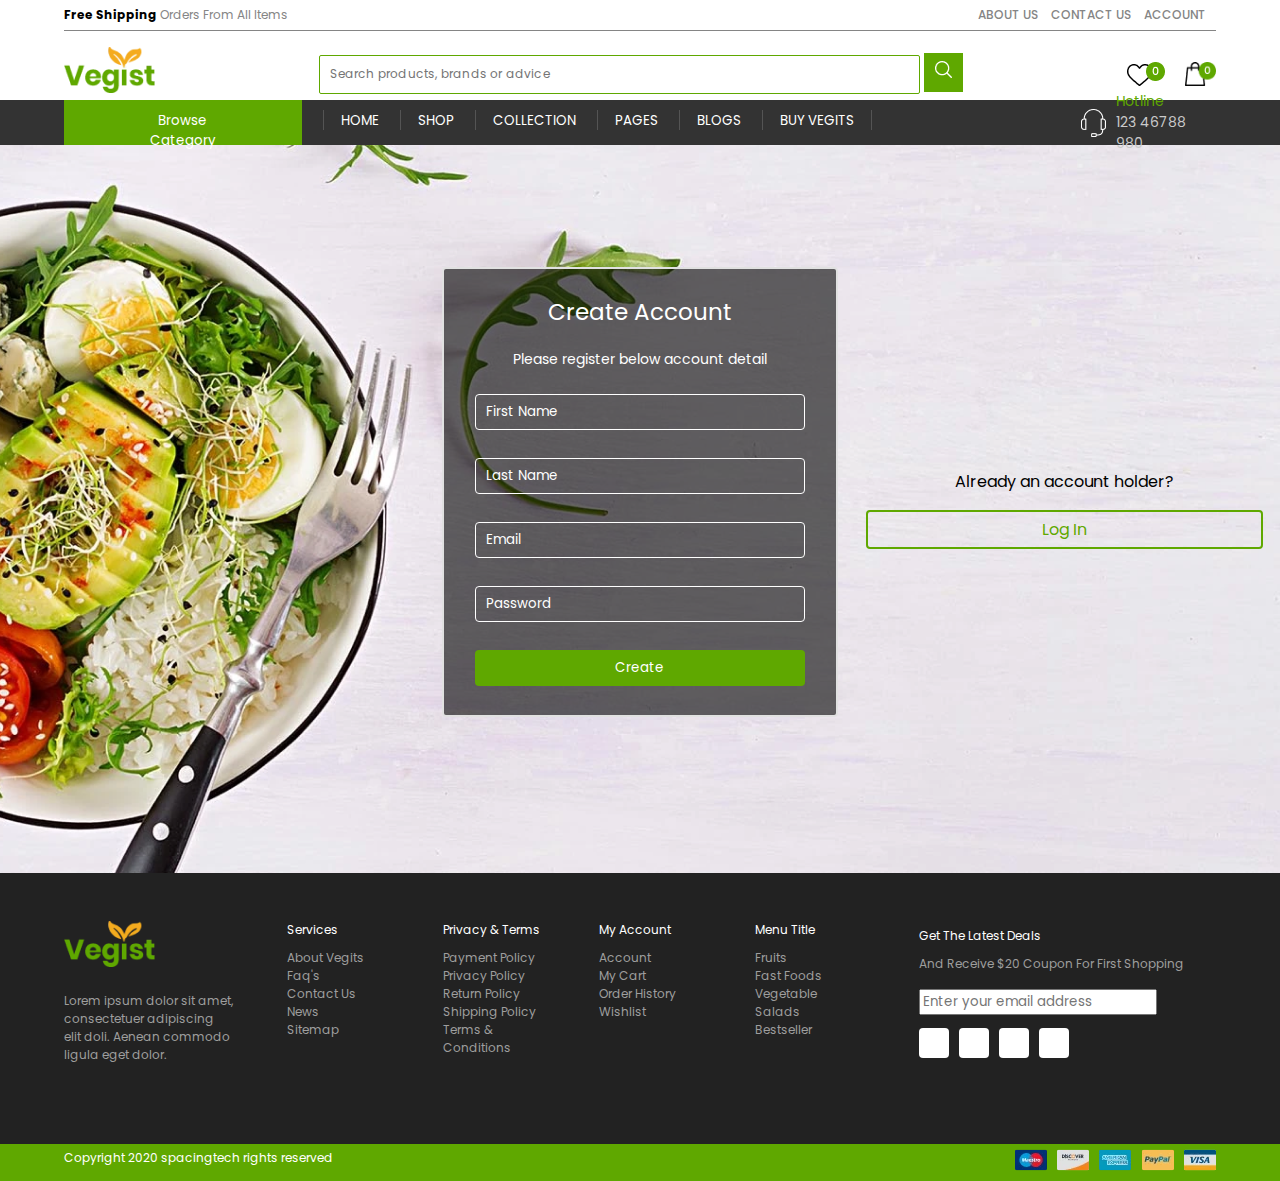
<file: login/index.html>
<!DOCTYPE html>
<html lang="en">
<head>
    <meta charset="UTF-8">
    <title>Title</title>
    <link href="style.css" rel="stylesheet">
</head>
<body>
<header>
    <div class="header-top">
        <div>
            <span><b>Free Shipping</b> Orders From All Items</span>
        </div>
        <div class="header-top-links">
            <a href="" >ABOUT US</a>
            <a href="" >CONTACT US</a>
            <a href="" >ACCOUNT</a>
        </div>
    </div>
    <div class="header-middle">
        <div class="header-logo">
            <img src="../images/logo.png">
        </div>
        <div class="header-search">
            <input type="search" placeholder="Search products, brands or advice">
            <button type="button" class="header-search-button">
                <img src="../images/magnifiying-glass.png">
            </button>
        </div>
        <div class="header-actions">
            <img src="../images/fav.png">
            <img src="../images/bucket.png">
        </div>
    </div>
    <div class="header-bottom">
        <div class="header-bottom-inner">
            <div class="header-bottom-browse-category">
                <button>Browse Category</button>
            </div>

            <div class="header-bottom-menu">
                <div class = 'vertical-line'></div>
                <button>HOME</button>
                <div class = 'vertical-line'></div>
                <button>SHOP</button>
                <div class = 'vertical-line'></div>
                <button>COLLECTION</button>
                <div class = 'vertical-line'></div>
                <button>PAGES</button>
                <div class = 'vertical-line'></div>
                <button>BLOGS</button>
                <div class = 'vertical-line'></div>
                <button>BUY VEGITS</button>
                <div class = 'vertical-line'></div>
            </div>

            <div class="header-bottom-hotline">
                <div>
                    <img src="../images/headphones.png">
                </div>
                <div class="header-bottom-hotline-number">
                    <p class="hotline">Hotline</p>
                    <p class="number">123 46788 980</p>
                </div>
            </div>
        </div>
    </div>
</header>

<div class="middle">
    <div class="login"></div>
    <div class="registration">
        <div class="font-size_23">
            Create Account
        </div>
        <div class="font-size_14">
            Please register below account detail
        </div>
        <div class="form">
            <input type="text" placeholder="First Name">
            <input type="text" placeholder="Last Name">
            <input type="email" placeholder="Email">
            <input type="password" placeholder="Password">
            <button>Create</button>
        </div>
    </div>
    <div class="login">
        <div>
            Already an account holder?
        </div>
        <button>Log In</button>
    </div>
</div>

<footer>
    <div class="footer-inner">
        <div class="footer-col-wrapper">
            <div class="footer-col" id="footer-col1">
                <div class="footer-col1-logo">
                    <img src="../images/logo.png">
                </div>
                <div class="footer-col1-text">
                    Lorem ipsum dolor sit amet, <br>
                    consectetuer adipiscing <br>
                    elit doli. Aenean commodo <br>
                    ligula eget dolor.
                </div>
            </div>

            <div class="footer-col" id="footer-col2">
                <div class="footer-col_header">
                    Services
                </div>
                <a href="">About Vegits</a>
                <a href="">Faq's</a>
                <a href="">Contact Us</a>
                <a href="">News</a>
                <a href="">Sitemap</a>
            </div>

            <div class="footer-col" id="footer-col3">
                <div class="footer-col_header">
                    Privacy & Terms
                </div>
                <a href="">Payment Policy</a>
                <a href="">Privacy Policy</a>
                <a href="">Return Policy</a>
                <a href="">Shipping Policy</a>
                <a href="">Terms & Conditions</a>
            </div>

            <div class="footer-col" id="footer-col4">
                <div class="footer-col_header">
                    My Account
                </div>
                <a href="">Account</a>
                <a href="">My Cart</a>
                <a href="">Order History</a>
                <a href="">Wishlist</a>
            </div>

            <div class="footer-col" id="footer-col5">
                <div class="footer-col_header">
                    Menu Title
                </div>
                <a href="">Fruits</a>
                <a href="">Fast Foods</a>
                <a href="">Vegetable</a>
                <a href="">Salads</a>
                <a href="">Bestseller</a>
            </div>
        </div>


        <div class="footer-col_enter-email">
            <div class="footer-col_header">
                Get The Latest Deals
            </div>
            <div>And Receive $20 Coupon For First Shopping</div>
            <input type="email" placeholder="Enter your email address">
            <div class="footer-col6-buttons">
                <button></button>
                <button></button>
                <button></button>
                <button></button>
            </div>
        </div>
    </div>
</footer>

<div class="footer-bottom">
    <div class="footer-bottom-inner">
        <div>Copyright  2020 spacingtech rights reserved</div>
        <div>
            <img src="../images/pay.png">
        </div>
    </div>
</div>

</body>
</html>
</file>
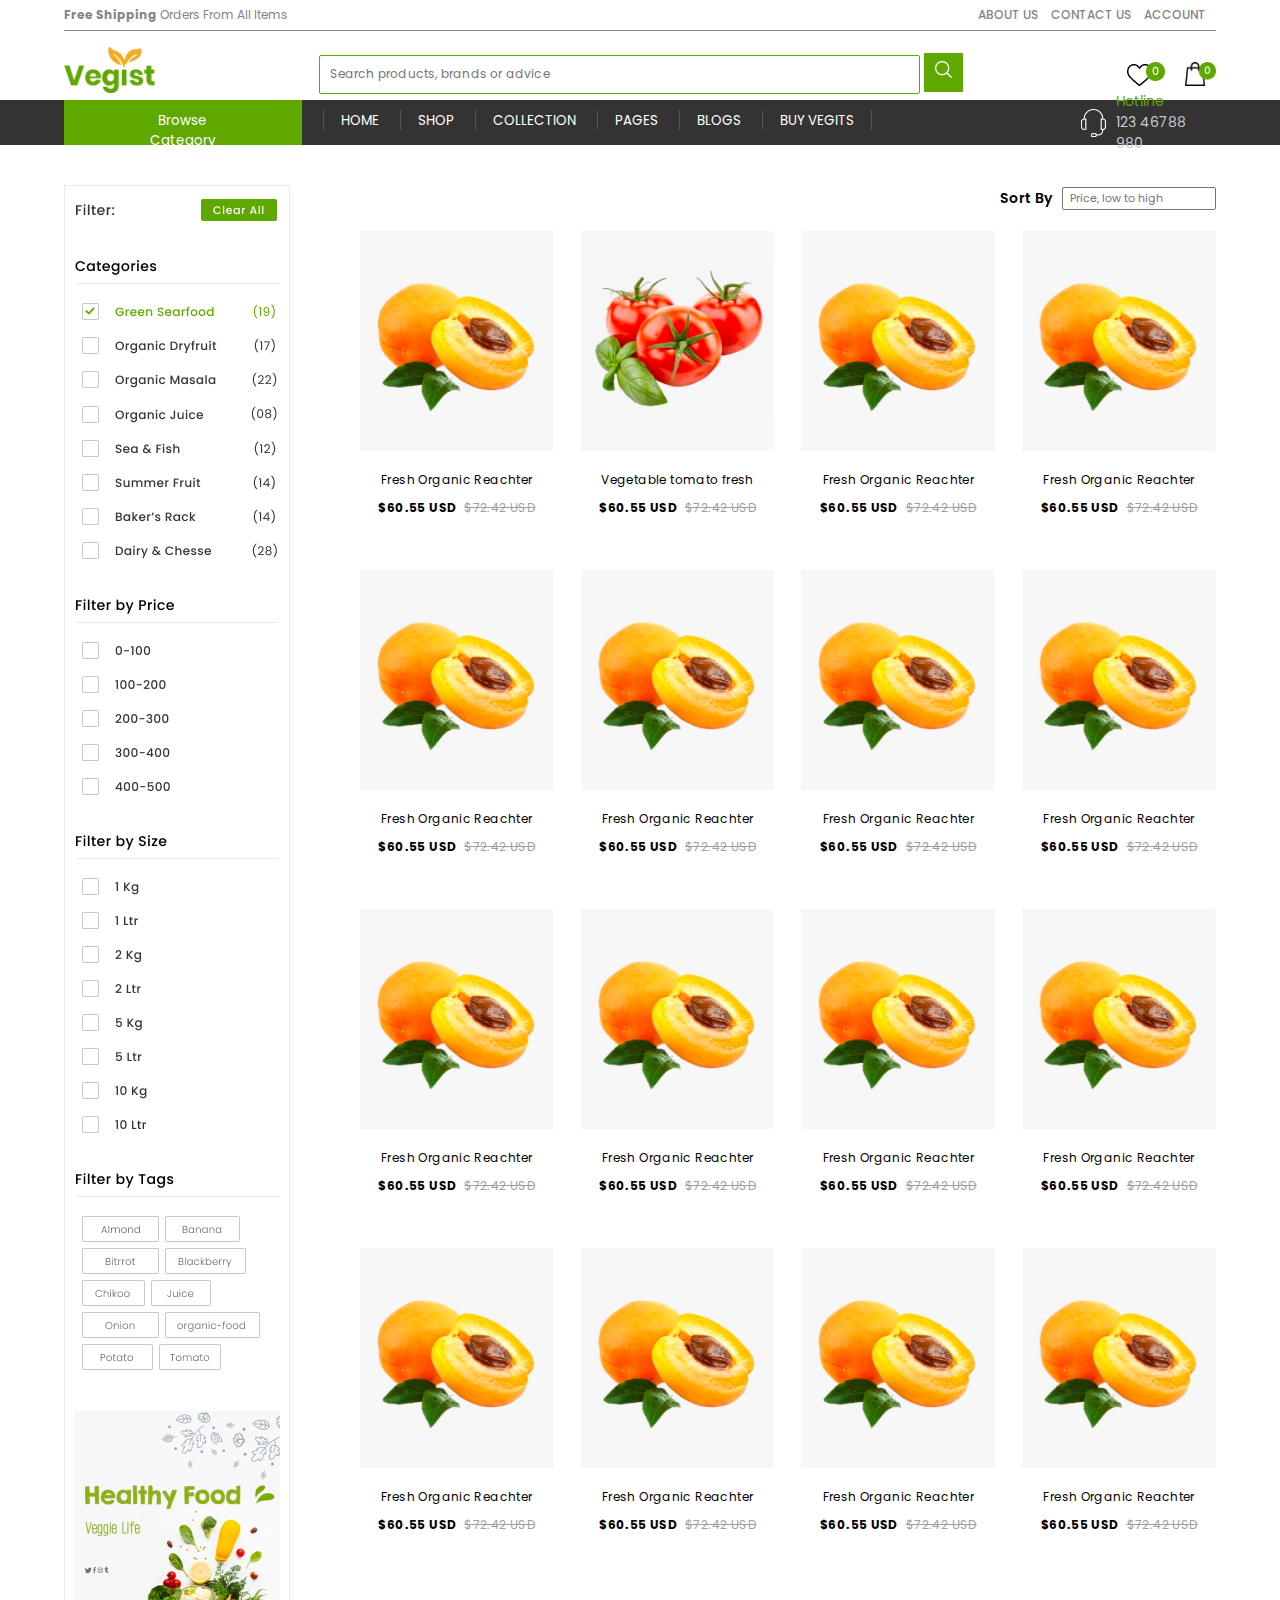
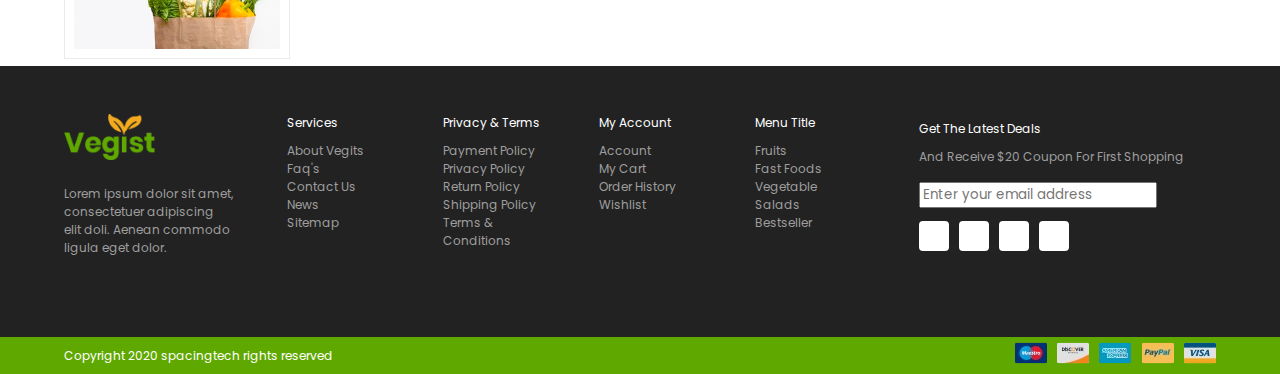
<file: products/index.html>
<!DOCTYPE html>
<html lang="en">
<head>
    <meta charset="UTF-8">
    <title>Title</title>
    <link href="style.css" rel="stylesheet">
</head>
<body>

<header>
    <div class="wrapper" id="header-top">
        <div>
            <span><b>Free Shipping</b> Orders From All Items</span>
        </div>
        <div class="header-top-links">
            <a href="" >ABOUT US</a>
            <a href="" >CONTACT US</a>
            <a href="" >ACCOUNT</a>
        </div>
    </div>
    <div class="wrapper" id="header-middle">
        <div class="header-logo">
            <img src="../images/logo.png">
        </div>
        <div class="header-search">
            <input type="search" placeholder="Search products, brands or advice">
            <button type="button" class="header-search-button">
                <img src="../images/magnifiying-glass.png">
            </button>
        </div>
        <div class="header-actions">
            <img src="../images/fav.png">
            <img src="../images/bucket.png">
        </div>
    </div>
    <div class="header-bottom">
        <div class="wrapper" id="header-bottom-inner">
            <div class="header-bottom-browse-category">
                <button>Browse Category</button>
            </div>
            <div class="header-bottom-menu">
                <div class = 'vertical-line'></div>
                <button>HOME</button>
                <div class = 'vertical-line'></div>
                <button>SHOP</button>
                <div class = 'vertical-line'></div>
                <button>COLLECTION</button>
                <div class = 'vertical-line'></div>
                <button>PAGES</button>
                <div class = 'vertical-line'></div>
                <button>BLOGS</button>
                <div class = 'vertical-line'></div>
                <button>BUY VEGITS</button>
                <div class = 'vertical-line'></div>
            </div>
            <div class="header-bottom-hotline">
                <div>
                    <img src="../images/headphones.png">
                </div>
                <div class="header-bottom-hotline-number">
                    <p class="hotline">Hotline</p>
                    <p class="number">123 46788 980</p>
                </div>
            </div>
        </div>
    </div>
</header>

<div class="products" >
    <div class="products-filter">
        <img src="../images/filter.png">
    </div>

    <div class="catalog">
        <div class="sort">
            Sort By
            <input type="" placeholder="Price, low to high">
        </div>
        <div class="catalog-group" id="catalog-group1">
            <div class="catalog-group_element">
                <img src="../images/peach.png">
                Fresh Organic Reachter
                <div class="price">
                    <div class="new-price">
                        $60.55 USD
                    </div>
                    <div class="old-price">
                        $72.42 USD
                    </div>
                </div>
            </div>
            <div class="catalog-group_element">
                <img src="../images/tomato.png">
                Vegetable tomato fresh
                <div class="price">
                    <div class="new-price">
                        $60.55 USD
                    </div>
                    <div class="old-price">
                        $72.42 USD
                    </div>
                </div>
            </div>
            <div class="catalog-group_element">
                <img src="../images/peach.png">
                Fresh Organic Reachter
                <div class="price">
                    <div class="new-price">
                        $60.55 USD
                    </div>
                    <div class="old-price">
                        $72.42 USD
                    </div>
                </div>
            </div>
            <div class="catalog-group_element">
                <img src="../images/peach.png">
                Fresh Organic Reachter
                <div class="price">
                    <div class="new-price">
                        $60.55 USD
                    </div>
                    <div class="old-price">
                        $72.42 USD
                    </div>
                </div>
            </div>
        </div>

        <div class="catalog-group" id="catalog-group2">
            <div class="catalog-group_element">
                <img src="../images/peach.png">
                Fresh Organic Reachter
                <div class="price">
                    <div class="new-price">
                        $60.55 USD
                    </div>
                    <div class="old-price">
                        $72.42 USD
                    </div>
                </div>
            </div>
            <div class="catalog-group_element">
                <img src="../images/peach.png">
                Fresh Organic Reachter
                <div class="price">
                    <div class="new-price">
                        $60.55 USD
                    </div>
                    <div class="old-price">
                        $72.42 USD
                    </div>
                </div>
            </div>
            <div class="catalog-group_element">
                <img src="../images/peach.png">
                Fresh Organic Reachter
                <div class="price">
                    <div class="new-price">
                        $60.55 USD
                    </div>
                    <div class="old-price">
                        $72.42 USD
                    </div>
                </div>
            </div>
            <div class="catalog-group_element">
                <img src="../images/peach.png">
                Fresh Organic Reachter
                <div class="price">
                    <div class="new-price">
                        $60.55 USD
                    </div>
                    <div class="old-price">
                        $72.42 USD
                    </div>
                </div>
            </div>
        </div>
        <div class="catalog-group" id="catalog-group3">
            <div class="catalog-group_element">
                <img src="../images/peach.png">
                Fresh Organic Reachter
                <div class="price">
                    <div class="new-price">
                        $60.55 USD
                    </div>
                    <div class="old-price">
                        $72.42 USD
                    </div>
                </div>
            </div>
            <div class="catalog-group_element">
                <img src="../images/peach.png">
                Fresh Organic Reachter
                <div class="price">
                    <div class="new-price">
                        $60.55 USD
                    </div>
                    <div class="old-price">
                        $72.42 USD
                    </div>
                </div>
            </div>
            <div class="catalog-group_element">
                <img src="../images/peach.png">
                Fresh Organic Reachter
                <div class="price">
                    <div class="new-price">
                        $60.55 USD
                    </div>
                    <div class="old-price">
                        $72.42 USD
                    </div>
                </div>
            </div>
            <div class="catalog-group_element">
                <img src="../images/peach.png">
                Fresh Organic Reachter
                <div class="price">
                    <div class="new-price">
                        $60.55 USD
                    </div>
                    <div class="old-price">
                        $72.42 USD
                    </div>
                </div>
            </div>
        </div>
        <div class="catalog-group" id="catalog-group4">
            <div class="catalog-group_element">
                <img src="../images/peach.png">
                Fresh Organic Reachter
                <div class="price">
                    <div class="new-price">
                        $60.55 USD
                    </div>
                    <div class="old-price">
                        $72.42 USD
                    </div>
                </div>
            </div>
            <div class="catalog-group_element">
                <img src="../images/peach.png">
                Fresh Organic Reachter
                <div class="price">
                    <div class="new-price">
                        $60.55 USD
                    </div>
                    <div class="old-price">
                        $72.42 USD
                    </div>
                </div>
            </div>
            <div class="catalog-group_element">
                <img src="../images/peach.png">
                Fresh Organic Reachter
                <div class="price">
                    <div class="new-price">
                        $60.55 USD
                    </div>
                    <div class="old-price">
                        $72.42 USD
                    </div>
                </div>
            </div>
            <div class="catalog-group_element">
                <img src="../images/peach.png">
                Fresh Organic Reachter
                <div class="price">
                    <div class="new-price">
                        $60.55 USD
                    </div>
                    <div class="old-price">
                        $72.42 USD
                    </div>
                </div>
            </div>
        </div>
    </div>

</div>

<footer>
    <div class="wrapper" id="footer-inner">
        <div class="footer-col-wrapper">
            <div class="footer-col" id="footer-col1">
                <div class="footer-col1-logo">
                    <img src="../images/logo.png">
                </div>
                <div class="footer-col1-text">
                    Lorem ipsum dolor sit amet, <br>
                    consectetuer adipiscing <br>
                    elit doli. Aenean commodo <br>
                    ligula eget dolor.
                </div>
            </div>

            <div class="footer-col" id="footer-col2">
                <div class="footer-col_header">
                    Services
                </div>
                <a href="">About Vegits</a>
                <a href="">Faq's</a>
                <a href="">Contact Us</a>
                <a href="">News</a>
                <a href="">Sitemap</a>
            </div>

            <div class="footer-col" id="footer-col3">
                <div class="footer-col_header">
                    Privacy & Terms
                </div>
                <a href="">Payment Policy</a>
                <a href="">Privacy Policy</a>
                <a href="">Return Policy</a>
                <a href="">Shipping Policy</a>
                <a href="">Terms & Conditions</a>
            </div>

            <div class="footer-col" id="footer-col4">
                <div class="footer-col_header">
                    My Account
                </div>
                <a href="">Account</a>
                <a href="">My Cart</a>
                <a href="">Order History</a>
                <a href="">Wishlist</a>
            </div>

            <div class="footer-col" id="footer-col5">
                <div class="footer-col_header">
                    Menu Title
                </div>
                <a href="">Fruits</a>
                <a href="">Fast Foods</a>
                <a href="">Vegetable</a>
                <a href="">Salads</a>
                <a href="">Bestseller</a>
            </div>
        </div>


        <div class="footer-col_enter-email">
            <div class="footer-col_header">
                Get The Latest Deals
            </div>
            <div>And Receive $20 Coupon For First Shopping</div>
            <input type="email" placeholder="Enter your email address">
            <div class="footer-col6-buttons">
                <button></button>
                <button></button>
                <button></button>
                <button></button>
            </div>
        </div>
    </div>
</footer>

<div class="footer-bottom">
    <div class="wrapper"  id="footer-bottom-inner">
        <div>Copyright  2020 spacingtech rights reserved</div>
        <div>
            <img src="../images/pay.png">
        </div>

    </div>

</div>

</body>
</html>
</file>
<file: login/style.css>
@import url('https://fonts.googleapis.com/css2?family=Poppins:wght@100;500&display=swap');

*{
    font-family: 'Poppins', sans-serif;
    box-sizing: border-box;
}

body{
    padding: 0;
    margin: 0;
}

.header-top{
    display: flex;
    justify-content: space-between;
    width: 90vw;
    margin: auto;
    padding-bottom: 6px;
    border-bottom: #858585 solid 1.2px;
    color: #858585;
    font-size: 12px;
    margin-top: 6px;
}
.header-top b{
    color: black;
}
.header-top-links a{
    text-decoration: none;
    margin-right: 10px;
    font-size: 12px;
    color: #858585;
    font-weight: 500;
}

.header-middle{
    display: flex;
    justify-content: space-between;
    width: 90vw;
    margin: auto;
    padding-top: 16px;
    align-items: center;
}

.header-search input{
    width: 47vw;
    border: #5FA800 solid 1px;
    height: 39px;
    border-radius: 2px;
    font-size: 12px;
    color: #9E9E9E;
    letter-spacing: 0.19px;
    padding-left: 10px;
}
.header-search-button{
    background-color: #5FA800;
    border: none;
    height: 39px;
    width: 39px;
    margin-left: 0;
}

.header-actions{
    display: flex;
    justify-content: space-between;
    gap: 20px;
}
.header-actions img{
    height: 24px;
}

.header-bottom-inner{
    display: flex;
    justify-content: flex-start;
    color: white;
    font-size: 14px;
    height: 45px;
    width: 90vw;
    margin: auto;
    gap: 20px;
}

.header-bottom{
    background-color: #333333;
}

.header-bottom-browse-category button{
    background-color: #5FA800;
    padding: 11px 60px;
    height: 100%;
    border: none;
    color: white;
}
.header-bottom-menu button{
    background-color: transparent;
    padding: 11px 16px;
    border: none;
    color: white;
}

.vertical-line {
    display: inline;
    height: 20px;
    margin: 1px;
    border-left: 1px solid #545454;
}

.header-bottom-hotline{
    display: flex;
    align-items: center;
    margin-left: 190px;
    gap: 10px;
}

.header-bottom-hotline img{
    margin-top: 7px;
}

.number{
    color: #CACACA;
    margin: 0;
}

.hotline{
    color: #5FA800;
    margin: 0;
}

.middle{
    background: url("../images/background.png");
    min-height: 728px;
    display: flex;
    justify-content: center;
}

.registration{
    display: flex;
    flex-direction: column;
    justify-content: center;
    border: 2px solid #E1E1E1;
    border-radius: 4px;
    background-color: rgba(0, 0, 0, 0.6);

    width: 31%;
    height: 450px;
    margin-top: 122px;
    color: white;
}

.font-size_23, .font-size_14{
    text-align: center;
    margin: 10px;
}

.font-size_23{
    font-size: 23px;
}

.font-size_14{
    font-size: 14px;
}

.form{
    display: flex;
    flex-direction: column;
    justify-content: center;
    align-items: center;
    margin-top: 0;
}

.form input{
    margin: 14px;
    width: 84%;
    height: 36px;
    background: transparent;
    border: white solid 1px;
    border-radius: 4px;
    color: white;
    padding-left: 10px;
}
.form input::placeholder{
    color: white;
}


.form button{
    background-color: #5FA800;
    color: white;
    text-align: center;
    margin: 14px;
    width: 84%;
    height: 36px;
    border-radius: 4px;
    border: none;
}

.login{
    display: flex;
    flex-direction: column;
    justify-content: center;
    width: 31%;
    text-align: center;
    margin-left: 28px;
    margin-right: 0;

}
.login button{
    margin-top: 16px;
    background-color: transparent;
    border: #5FA800 solid 2px;
    border-radius: 4px;
    color: #5FA800;
    height: 39px;
    font-size: 16px;
}

footer{
    background-color: #222222;
    height: 271px;
    width: 100%;
}

.footer-inner{
    width: 90vw;
    display: flex;
    justify-content: space-between;
    margin: auto;
    font-size: 12px;
    color: #9E9E9E;
    gap: 49px;

}

.footer-col-wrapper{
    display: flex;
    justify-content: space-around;
    font-size: 12px;
    color: #9E9E9E;
    gap: 40px;
    align-items: flex-start;
    flex: 0 0 70%;
    margin-top: 48px;
}

.footer-col_header{
    color: white;
    margin-bottom: 10px;
}

.footer-col1-logo{
    margin-bottom: 20px;
}

.footer-col{
    display: flex;
    flex-direction: column;
    justify-content: center;
    width: 19%;
}

#footer-col1{
    width: 30%;
}

.footer-col a{
    text-decoration: none;
    color: #9E9E9E;
}

.footer-col_enter-email{
    display: flex;
    flex-direction: column;
    justify-content: center;
    width: 30%;
    margin-top: 48px;
}

.footer-col_enter-email input{
    width: 80%;
    margin-top: 16px;
}

.footer-col6-buttons{
    display: flex;
    gap: 10px;
    margin-top: 13px;
}

.footer-col6-buttons button{
    height: 30px;
    width: 30px;
    background-color: white;
    border-radius: 4px;
    border: none;
}

.footer-bottom{
    width: 100%;
    background-color: #5FA800;
    height: 37px;
    display: flex;
    align-items: center;
}

.footer-bottom-inner{
    width: 90vw;
    display: flex;
    justify-content: space-between;
    margin: auto;
    font-size: 12px;
    color: white;
}
</file>
<file: products/style.css>
@import url('https://fonts.googleapis.com/css2?family=Poppins:wght@100;500&display=swap');

*{
    font-family: 'Poppins', sans-serif;
    box-sizing: border-box;
}

body{
    padding: 0;
    margin: 0;
}

.wrapper{
    width: 90vw;
    margin: auto;
}

#header-top{
    display: flex;
    justify-content: space-between;
    padding-bottom: 6px;
    border-bottom: #858585 solid 1.2px;
    color: #858585;
    font-size: 12px;
    margin-top: 6px;
}
.header-top b{
    color: black;
}
.header-top-links a{
    text-decoration: none;
    margin-right: 10px;
    font-size: 12px;
    color: #858585;
    font-weight: 500;
}

#header-middle{
    display: flex;
    justify-content: space-between;
    padding-top: 16px;
    align-items: center;
}

.header-search input{
    width: 47vw;
    border: #5FA800 solid 1px;
    height: 39px;
    border-radius: 2px;
    font-size: 12px;
    color: #9E9E9E;
    letter-spacing: 0.19px;
    padding-left: 10px;
}
.header-search-button{
    background-color: #5FA800;
    border: none;
    height: 39px;
    width: 39px;
    margin-left: 0;
}

.header-actions{
    display: flex;
    justify-content: space-between;
    gap: 20px;
}
.header-actions img{
    height: 24px;
}

#header-bottom-inner{
    display: flex;
    justify-content: flex-start;
    color: white;
    font-size: 14px;
    height: 45px;
    width: 90vw;
    margin: auto;
    gap: 20px;
}

.header-bottom{
    background-color: #333333;
}

.header-bottom-browse-category button{
    background-color: #5FA800;
    padding: 11px 60px;
    height: 100%;
    border: none;
    color: white;
}
.header-bottom-menu button{
    background-color: transparent;
    padding: 11px 16px;
    border: none;
    color: white;
}

.vertical-line {
    display: inline;
    height: 20px;
    margin: 1px;
    border-left: 1px solid #545454;
}

.header-bottom-hotline{
    display: flex;
    align-items: center;
    margin-left: 190px;
    gap: 10px;
}

.header-bottom-hotline img{
    margin-top: 7px;
}

.number{
    color: #CACACA;
    margin: 0;
}

.hotline{
    color: #5FA800;
    margin: 0;
}

.products{
    width: 90vw;
    margin: auto;
    margin-top: 40px;
    display: flex;
    justify-content: space-between;
}

.sort{
    display: flex;
    justify-content: flex-end;
    gap: 10px;
    height: 26px;
    margin-bottom: 20px;
    font-weight: 600;
    font-size: 14px;
    align-items: center;
}
.sort input{
    max-height: 24px;
    width: 18%;
    font-weight: 400;
    font-size: 11px;
    padding-left: 6px;
}

.catalog{
    display: flex;
    flex-direction: column;
}

.products-filter{
    width: 20%;
}

.catalog-group{
    display: flex;
    justify-content: center;
    gap: 27px;
    height: 339px;
}

.catalog-group_element img{
    height: 220px;
    margin-bottom: 20px;
}

.price{
    display: flex;
    justify-content: center;
    margin-top: 10px;
    gap: 7px;
}

.new-price{
    font-weight: 700;
}

.old-price{
    color: #9F9F9F;
    text-decoration-line: line-through;
    font-weight: 400;
}
.catalog-group_element{
    width: 30%;
    letter-spacing: 0.385714px;
    display: flex;
    flex-direction: column;
    font-size: 12px;
    text-align: center;
}

footer{
    background-color: #222222;
    height: 271px;
    width: 100%;
}

#footer-inner{
    display: flex;
    justify-content: space-between;
    font-size: 12px;
    color: #9E9E9E;
    gap: 49px;
}

.footer-col-wrapper{
    display: flex;
    justify-content: space-around;
    font-size: 12px;
    color: #9E9E9E;
    gap: 40px;
    align-items: flex-start;
    flex: 0 0 70%;
    margin-top: 48px;
}

.footer-col_header{
    color: white;
    margin-bottom: 10px;
}

.footer-col1-logo{
    margin-bottom: 20px;
}

.footer-col{
    display: flex;
    flex-direction: column;
    justify-content: center;
    width: 19%;
}

#footer-col1{
    width: 30%;
}

.footer-col a{
    text-decoration: none;
    color: #9E9E9E;
}

.footer-col_enter-email{
    display: flex;
    flex-direction: column;
    justify-content: center;
    width: 30%;
    margin-top: 48px;
}

.footer-col_enter-email input{
    width: 80%;
    margin-top: 16px;
}

.footer-col6-buttons{
    display: flex;
    gap: 10px;
    margin-top: 13px;
}

.footer-col6-buttons button{
    height: 30px;
    width: 30px;
    background-color: white;
    border-radius: 4px;
    border: none;
}

.footer-bottom{
    width: 100%;
    background-color: #5FA800;
    height: 37px;
    display: flex;
    align-items: center;
}

#footer-bottom-inner{
    display: flex;
    justify-content: space-between;
    font-size: 12px;
    color: white;
    align-items: center;
}
</file>
